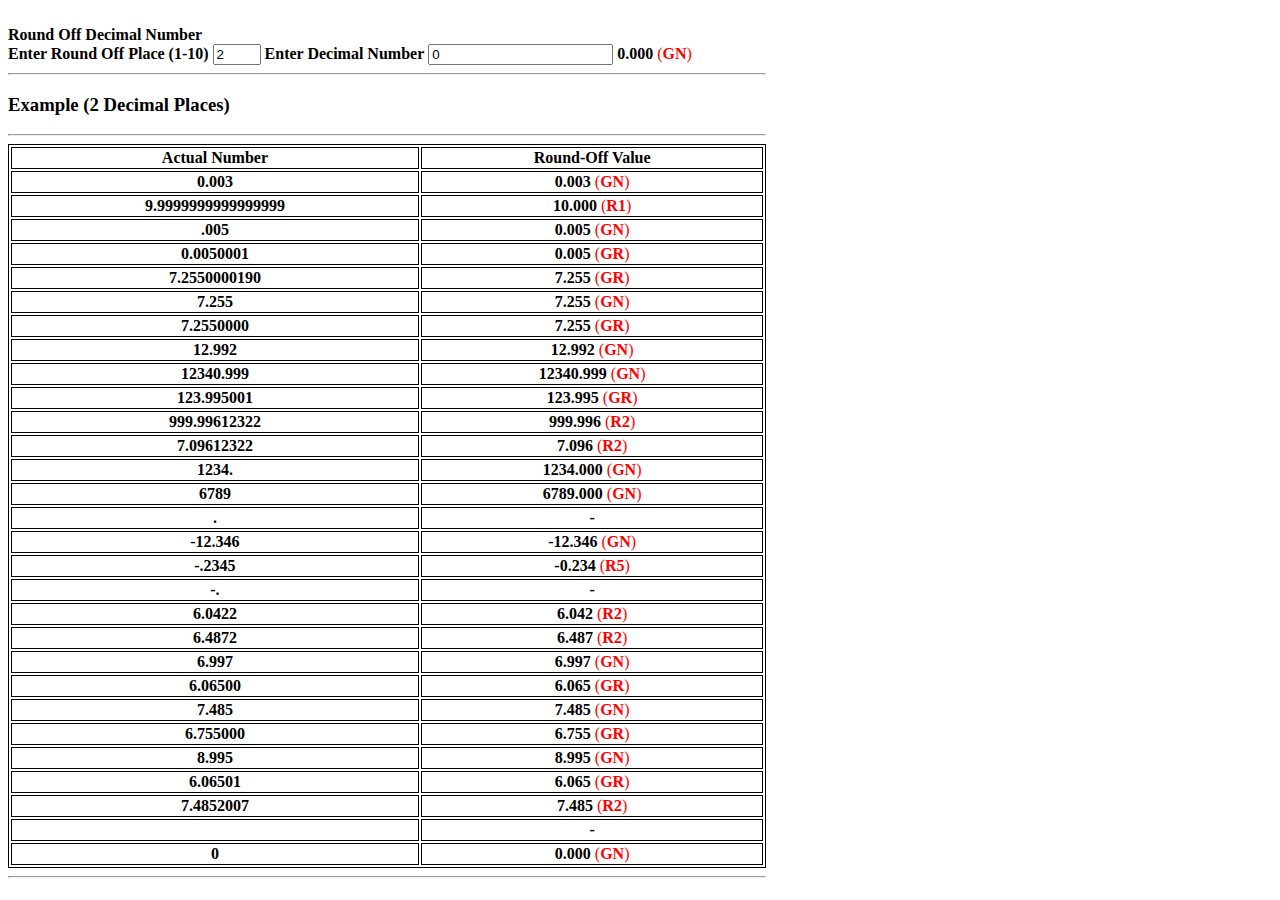
<file: index.html>
<!DOCTYPE html>
<html lang="en" dir="ltr">

<head>
    <!-- Required meta tags -->
    <meta charset="utf-8">
    <meta name="viewport" content="width=device-width, initial-scale=1">
    <!-- Bootstrap CSS -->
    <link href="https://cdn.jsdelivr.net/npm/bootstrap@5.1.3/dist/css/bootstrap.min.css" rel="stylesheet"
        integrity="sha384-1BmE4kWBq78iYhFldvKuhfTAU6auU8tT94WrHftjDbrCEXSU1oBoqyl2QvZ6jIW3" crossorigin="anonymous">
    <link rel="stylesheet" href="./src/style.css" />
    <!-- Page Title -->
    <title>Decimal Round-Off</title>
</head>

<body>
    <div class="container">
        <br>
        <div class="card">
            <div class="card-header">
                <strong>Round Off Decimal Number</strong>
            </div>
            <div class="card-body">
                <form class="row g-3" id="form">
                    <div class="col-12">
                        <label for="dcnumber" class="form-label">
                            <strong>Enter Round Off Place (1-10)</strong>
                        </label>
                        <input type="number" class="form-control" id="dcPlace" value="2" min="0" max="9" onkeyup="onDPSubmit()"
                            placeholder="Enter Round-Off Place (1-10)">
                        <label for="dcnumber" class="form-label">
                            <strong>Enter Decimal Number</strong>
                        </label>
                        <input type="text" class="form-control" id="dcnumber" value="0" onkeyup="onSubmit()"
                            placeholder="Enter Decimal Number">
                        <output type="text" class="form-control" id="rfnumber" value=""></output>
                    </div>
                    <!-- <div class="col-12">
                        <div class="btn-group float-end" role="group" style="display: flow-root !important;">
                            <button type="button" value="submit" id="submit" class="btn btn-success">
                                <strong>Round Off</strong>
                            </button>
                        </div>
                    </div> -->
                </form>
                <hr />
                <h3>Example (2 Decimal Places)</h3>
                <hr />
                <output id="sample_data"></output>
                <hr />
            </div>
        </div>
    </div>

    <!-- Bootstrap Bundle with Popper -->
    <script src="https://cdn.jsdelivr.net/npm/bootstrap@5.1.3/dist/js/bootstrap.bundle.min.js"
        integrity="sha384-ka7Sk0Gln4gmtz2MlQnikT1wXgYsOg+OMhuP+IlRH9sENBO0LRn5q+8nbTov4+1p"
        crossorigin="anonymous"></script>
    <!-- JS Scripts -->
    <script src="./src/script.js"></script>
</body>

</html>
</file>
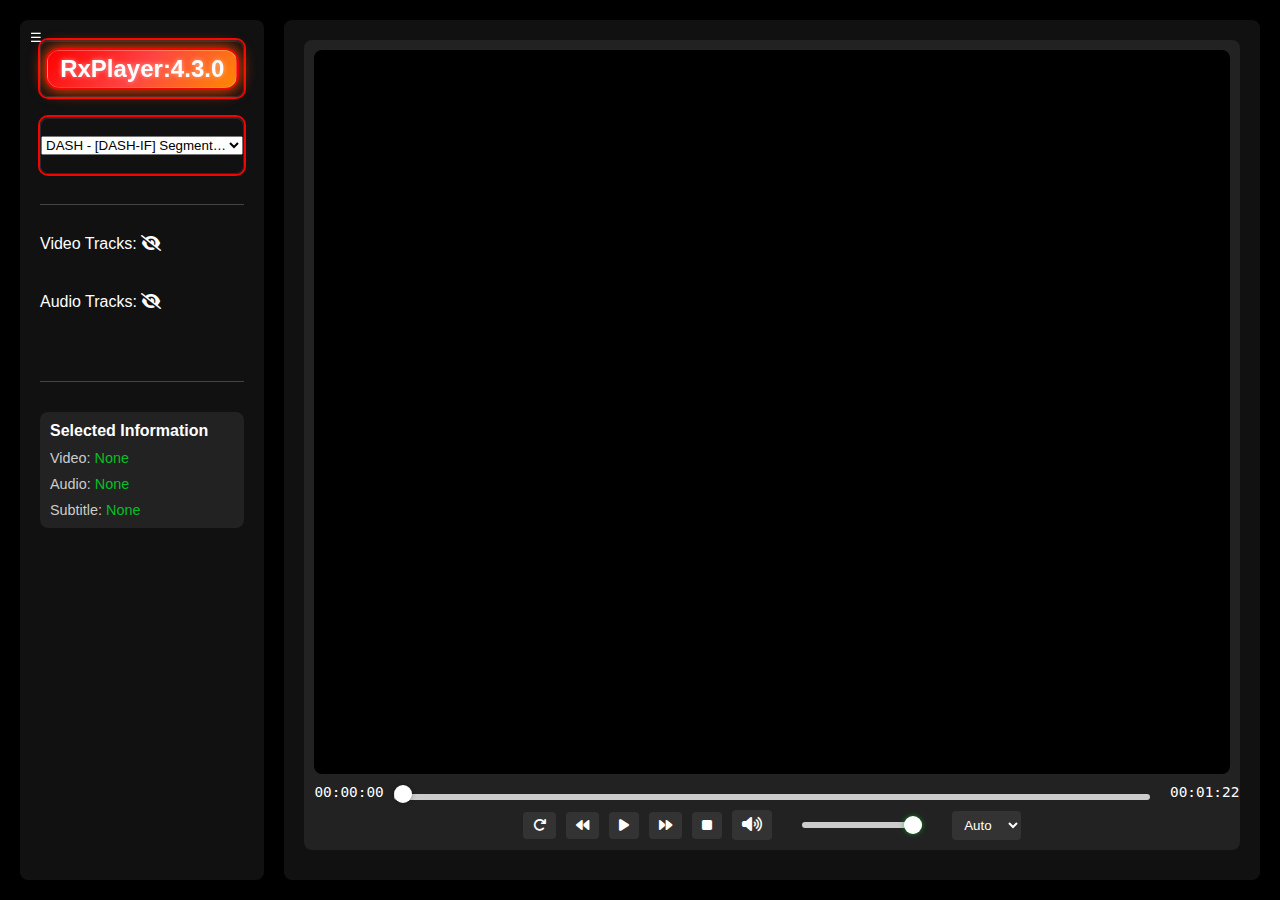
<file: rxplayer/index.html>
<!DOCTYPE html>
<html lang="en">

<head>
    <meta charset="UTF-8" />
    <meta name="viewport" content="width=device-width, initial-scale=1" />
    <title>OTTMediaPlayer</title>
    <link rel="icon" type="image/x-icon" href="favicon.ico">
    <link rel="stylesheet" href="style.css" />
    <link rel="stylesheet" href="https://cdnjs.cloudflare.com/ajax/libs/font-awesome/6.4.0/css/all.min.css" />
<script defer src="bundle.js"></script><link href="style.css" rel="stylesheet"></head>

<body>
    <div class="container">
        <button id="toggle-sidebar" title="Toggle Sidebar">☰</button>
        <section class="left-container">
            <div class="container-first">
                <!-- <h6 class="site-title">OTT <i class="fa fa-video-camera" aria-hidden="true"></i>Player</h6> -->
                <a href="" target="_blank">
                    <h6 class="site-subtitle" id="player-version">OTT Player</h6>
                </a>
            </div>
            <div class="container-second">
                <select id="asset-select" title="Select Asset">
                    <option value="" selected>Select Asset</option>
                </select>
            </div>
            <!-- <div class="container-third">
                <button id="load" title="Load Asset">Load</button>
                <button id="destroy" title="Destroy Player">Stop</button>
            </div> -->
            <hr>
            <div class="container-fourth">
                Video Tracks:
                <select id="video-list" title="Avaliable Video List" hidden>
                    <option value="auto" selected>Video</option>
                </select>
                <i class="fa fa-eye-slash toggle-icon" data-name="details-video" data-checked="false"></i>
            </div>
            <div class="container-fourth">
                <select id="video-resolution-quality" title="Avaliable Video Resolutions" hidden>
                    <option value="auto" selected>Video Resolution</option>
                </select>
            </div>
            <div class="container-five">
                Audio Tracks:
                <select id="audio-list" title="Avaliable Audio List" hidden>
                    <option value="auto" selected>Audio</option>
                </select>
                <i class="fa fa-eye-slash toggle-icon" data-name="details-audio" data-checked="false"></i>
            </div>
            <div class="container-five">
                <select id="audio-resolution-quality" title="Audio Video Resolutions" hidden>
                    <option value="auto" selected>Audio Resolution</option>
                </select>
            </div>
            <div class="container-six">
                <!-- <i class="fa fa-eye-slash toggle-icon" data-name="details-text" data-checked="false"></i> -->
                <select id="subtitle-list" title="Text Quality" hidden>
                    <option value="auto" selected>CC/Subtitle</option>
                </select>
            </div>
            <hr>
            <div class="container-seven">
                <h4>Selected Information</h4>
                <p>Video: <span id="selected-video">None</span></p>
                <p>Audio: <span id="selected-audio">None</span></p>
                <p>Subtitle: <span id="selected-subtitle">None</span></p>
            </div>
        </section>
        <section class="right-container">
            <div class="video-video-controls">
                <video id="video"></video>
                <div class="seekbar">
                    <div class="time-display current-time">00:00:00</div>
                    <div class="seekbar-container">
                        <input type="range" id="progress" min="0" max="100" value="0" />
                        <div class="tooltip" id="progress-tooltip">0%</div>
                    </div>
                    <div class="time-display end-time">00:01:22</div>
                </div>
                <div class="control-buttons">
                    <button id="restart" title="Restart"><i class="fa fa-redo"></i></button>
                    <button id="rewind" title="Rewind"><i class="fa fa-backward"></i></button>
                    <button id="play-pause" title="Play"><i class="fa fa-play"></i></button>
                    <button id="fast-forward" title="Fast Forward"><i class="fa fa-forward"></i></button>
                    <button id="stop" title="Stop"><i class="fa fa-stop"></i></button>
                    <span id="mute"><i class="fa fa-volume-up"></i></span>
                    <input type="range" id="volume" min="0" max="1" step="0.01" value="1" title="VolumeBar" />
                    <select id="playback-speed" title="Playback Speed">
                        <option value=".25">0.25x</option>
                        <option value=".5">0.5x</option>
                        <option value="1" selected>Auto</option>
                        <option value="1.5">1.5x</option>
                        <option value="2">2x</option>
                    </select>
                </div>
            </div>
        </section>
    </div>
</body>
</html>
</file>
<file: src/style.css>
.container {
    width: 60%;
}

table, th, td {
    border: 1px solid black;
    text-align: center
}

#sample_data {
    text-align: center;
}

mark {
    background-color: rgb(255, 153, 0);
    color: black;
}
</file>
<file: rxplayer/style.css>
/*!*****************************************************************!*\
  !*** css ./node_modules/css-loader/dist/cjs.js!./css/style.css ***!
  \*****************************************************************/
/* OTT Media Player Styles - Optimized */

body {
    font-family: Arial, sans-serif;
    margin: 0;
    padding: 0;
    background-color: #000;
    color: #fff;
    height: 100vh;
    display: flex;
    justify-content: center;
    align-items: center;
}

/* Seekbar Styles - Consolidated */
.seekbar-container,
.seekbar {
    position: relative;
    width: 100%;
    display: flex;
    align-items: center;
    justify-content: space-between;
    margin-top: 10px;
    gap: 10px;
}

.seekbar-container input[type="range"],
.seekbar input[type="range"] {
    flex: 1 1 auto;
    width: 100%;
    -webkit-appearance: none;
    height: 6px;
    border-radius: 3px;
    background: #ccc;
    cursor: pointer;
    outline: none;
    margin: 0 10px;
    box-shadow: none;
    --progress: 0%;
}

.seekbar-container input[type="range"]::-webkit-slider-track,
.seekbar input[type="range"]::-webkit-slider-track {
    height: 6px;
    border-radius: 3px;
    background: linear-gradient(to right, red 0%, red var(--progress, 0%), #fff var(--progress, 0%), #fff 100%);
}

.seekbar-container input[type="range"]::-webkit-slider-thumb,
.seekbar input[type="range"]::-webkit-slider-thumb {
    -webkit-appearance: none;
    width: 18px;
    height: 18px;
    border-radius: 50%;
    background: #fff;
    cursor: pointer;
    margin-top: -6px;
    box-shadow: 0 0 5px rgba(0, 0, 0, 0.3);
    transition: background 0.3s ease;
}

.seekbar-container input[type="range"]:hover::-webkit-slider-thumb,
.seekbar input[type="range"]:hover::-webkit-slider-thumb {
    background: #f0f0f0;
    box-shadow: 0 0 8px rgba(0, 0, 0, 0.5);
}

.seekbar-container input[type="range"]:focus::-webkit-slider-thumb,
.seekbar input[type="range"]:focus::-webkit-slider-thumb {
    background: #f0f0f0;
    box-shadow: 0 0 8px rgba(0, 0, 0, 0.5);
}

/* Firefox */
.seekbar-container input[type="range"]::-moz-range-track,
.seekbar input[type="range"]::-moz-range-track {
    height: 6px;
    border-radius: 3px;
    background: linear-gradient(to right, red 0%, red var(--progress, 0%), #fff var(--progress, 0%), #fff 100%);
}

.seekbar-container input[type="range"]::-moz-range-thumb,
.seekbar input[type="range"]::-moz-range-thumb {
    width: 18px;
    height: 18px;
    border-radius: 50%;
    background: #fff;
    cursor: pointer;
    box-shadow: 0 0 5px rgba(0, 0, 0, 0.3);
    transition: background 0.3s ease;
}

.seekbar-container input[type="range"]:hover::-moz-range-thumb,
.seekbar input[type="range"]:hover::-moz-range-thumb {
    background: #f0f0f0;
    box-shadow: 0 0 8px rgba(0, 0, 0, 0.5);
}

.seekbar-container input[type="range"]:focus::-moz-range-thumb,
.seekbar input[type="range"]:focus::-moz-range-thumb {
    background: #f0f0f0;
    box-shadow: 0 0 8px rgba(0, 0, 0, 0.5);
}

.seekbar .time-display {
    color: #fff;
    font-family: monospace;
    font-size: 0.9rem;
    width: 60px;
    text-align: center;
}

.tooltip {
    position: absolute;
    top: -30px;
    left: 0;
    padding: 4px 8px;
    background: #fff;
    color: #333;
    font-size: 0.75rem;
    border-radius: 4px;
    pointer-events: none;
    opacity: 0;
    transition: opacity 0.2s ease;
}

/* Layout Styles */
.container {
    display: flex;
    width: 100vw;
    height: 100vh;
    max-width: 100vw;
    margin: 0;
    gap: 20px;
    box-sizing: border-box;
    padding: 20px;
    overflow: hidden;
}

#toggle-sidebar {
    position: absolute;
    top: 20px;
    left: 20px;
    background: transparent;
    color: #fff;
    border: none;
    padding: 10px;
    border-radius: 4px;
    cursor: pointer;
    z-index: 100;
}

.container.left-hidden .left-container {
    display: none;
}

.container.left-hidden .right-container {
    flex: 1 1 100%;
}

.left-container {
    flex: 1 1 20%;
    background-color: #111;
    padding: 20px;
    box-sizing: border-box;
    border-radius: 8px;
    display: flex;
    flex-direction: column;
    gap: 20px;
    overflow-y: auto;
}

.right-container {
    flex: 3 1 80%;
    background-color: #111;
    padding: 20px;
    box-sizing: border-box;
    border-radius: 8px;
    display: flex;
    flex-direction: column;
    gap: 20px;
    overflow-y: hidden;
    overflow-x: hidden;
}

.video-video-controls {
    display: flex;
    flex-direction: column;
    height: 90vh;
    background-color: #222;
    border-radius: 8px;
    padding: 10px;
    box-sizing: border-box;
}

.video-video-controls video#video {
    flex: 1 1 auto;
    width: 100%;
    height: 90%;
    border-radius: 8px;
    background-color: black;
    object-fit: contain;
}

/* Control Buttons */
.control-buttons {
    display: flex;
    align-items: center;
    justify-content: center;
    margin-top: 10px;
    gap: 10px;
}

.control-buttons button,
.control-buttons input[type="range"],
.control-buttons select,
.control-buttons span {
    background: #333;
    border: none;
    color: #fff;
    padding: 6px 10px;
    border-radius: 4px;
    cursor: pointer;
}

.control-buttons button:hover,
.control-buttons input[type="range"]:hover,
.control-buttons select:hover,
.control-buttons span:hover {
    color: #000;
}

.control-buttons input[type="range"] {
    width: 120px;
    -webkit-appearance: none;
    height: 6px;
    border-radius: 3px;
    background: transparent;
    cursor: pointer;
    outline: none;
    margin: 0 10px;
    box-shadow: none;
}

.control-buttons input[type="range"]::-webkit-slider-runnable-track {
    height: 6px;
    border-radius: 3px;
    background: #ccc;
}

.control-buttons input[type="range"]::-webkit-slider-thumb {
    -webkit-appearance: none;
    width: 18px;
    height: 18px;
    border-radius: 50%;
    background: #fff;
    cursor: pointer;
    margin-top: -6px;
    box-shadow: 0 0 5px rgba(7, 191, 38, 0.7);
    transition: background 0.3s ease;
}

.control-buttons input[type="range"]:hover::-webkit-slider-thumb {
    background: #fff;
    box-shadow: 0 0 8px rgba(5, 160, 31, 0.9);
}

.control-buttons input[type="range"]:focus::-webkit-slider-thumb {
    background: #fff;
    box-shadow: 0 0 8px rgba(5, 160, 31, 0.9);
}

/* Firefox */
.control-buttons input[type="range"]::-moz-range-track {
    height: 6px;
    border-radius: 3px;
    background: #444;
}

.control-buttons input[type="range"]::-moz-range-thumb {
    width: 18px;
    height: 18px;
    border-radius: 50%;
    background: #07bf26;
    cursor: pointer;
    box-shadow: 0 0 5px rgba(7, 191, 38, 0.7);
    transition: background 0.3s ease;
}

.control-buttons input[type="range"]:hover::-moz-range-thumb {
    background: #05a01f;
    box-shadow: 0 0 8px rgba(5, 160, 31, 0.9);
}

.control-buttons input[type="range"]:focus::-moz-range-thumb {
    background: #05a01f;
    box-shadow: 0 0 8px rgba(5, 160, 31, 0.9);
}

.control-buttons select {
    padding: 6px 8px;
}

/* Header Styles */
.page-header-content {
    display: flex;
    justify-content: space-between;
    align-items: center;
}

.header-left {
    display: flex;
    gap: 10px;
    align-items: center;
}

.site-title, .site-subtitle {
    margin: 0;
    font-weight: normal;
    font-size: 1.2rem;
}

.player-container {
    position: relative;
    width: 100%;
    text-align: center;
}

/* Container Styles - Consolidated */
.container-first,
.container-second,
.container-third {
    display: flex;
    flex-direction: column;
    justify-content: center;
    align-items: center;
    gap: 10px;
    box-shadow: rgb(249, 1, 1) 0px 0px 0px 2px, rgba(255, 255, 255, 0.1) 0px 1px 0px inset;
    border-radius: 8px;
    background: rgba(17, 17, 17, 0.8);
    backdrop-filter: blur(10px);
    border: 1px solid rgba(255, 255, 255, 0.1);
    transition: all 0.3s ease;
    min-height: 55px;
}

.container-first:hover,
.container-second:hover,
.container-third:hover {
    box-shadow: rgb(249, 1, 1) 0px 0px 0px 2px, rgba(255, 255, 255, 0.1) 0px 1px 0px inset;
    transform: translateY(-2px);
}

.site-subtitle {
    background: linear-gradient(135deg, #ff0000 0%, #ff4444 50%, #ff8800 100%);
    color: #fff;
    font-size: 0.75rem;
    font-weight: 600;
    padding: 4px 12px;
    border-radius: 12px;
    margin: 0;
    box-shadow: rgba(255, 0, 0, 0.8) 0px 0px 0px 2px, rgba(255, 69, 0, 1.0) 0px 0px 15px 3px;
    border: 1px solid rgba(255, 255, 255, 0.2);
    transition: all 0.3s ease;
    position: relative;
    text-shadow: 0 0 5px rgba(255, 255, 255, 0.5);
}

.site-subtitle:hover {
    box-shadow: rgba(255, 0, 0, 0.8) 0px 0px 0px 2px, rgba(255, 69, 0, 1.0) 0px 0px 15px 3px;
    transform: scale(1.05);
    background: linear-gradient(135deg, #ff4444 0%, #ff6666 50%, #ffaa44 100%);
}

.container-seven {
    display: flex;
    flex-direction: column;
    gap: 10px;
    padding: 10px;
    background-color: #222;
    border-radius: 8px;
}

.container-seven h4 {
    margin: 0;
    color: #fff;
    font-size: 1rem;
}

.container-seven p {
    margin: 0;
    color: #ccc;
    font-size: 0.9rem;
}

.container-seven span {
    color: #07bf26;
}

.left-container hr {
    border: none;
    height: 1px;
    background-color: #444;
    margin: 10px 0;
}

/* Form Elements */
#asset-select {
    max-width: 100%;
    white-space: nowrap;
    overflow: hidden;
    text-overflow: ellipsis;
    display: block;
}

select option {
    white-space: normal;
    overflow-wrap: break-word;
    word-wrap: break-word;
    hyphens: auto;
    max-width: 100%;
    display: block;
}

#asset-select option {
    white-space: nowrap;
    overflow: hidden;
    text-overflow: ellipsis;
    max-width: 100%;
    display: block;
}

.site-title {
    color: #fff;
    font-weight: bold;
    background-color: transparent;
    padding: 0;
    border-radius: 0;
    margin: 0;
}

.site-title i.fa-video-camera {
    color: rgba(255, 69, 0, 1.0);
    transition: color 0.3s ease;
}

.site-title i.fa-video-camera:hover {
    color: rgba(255, 69, 0, 1.0);
}

.site-subtitle {
    font-size: 1.5rem;
    color: #fff;
    font-weight: bold;
    margin: 0;
}

a {
    text-decoration: none;
    color: black;
}

.toggle-icon {
    cursor: pointer;
    transition: color 0.3s ease;
}

.toggle-icon:hover {
    color: #07bf26;
}


/*# sourceMappingURL=style.css.map*/
</file>
